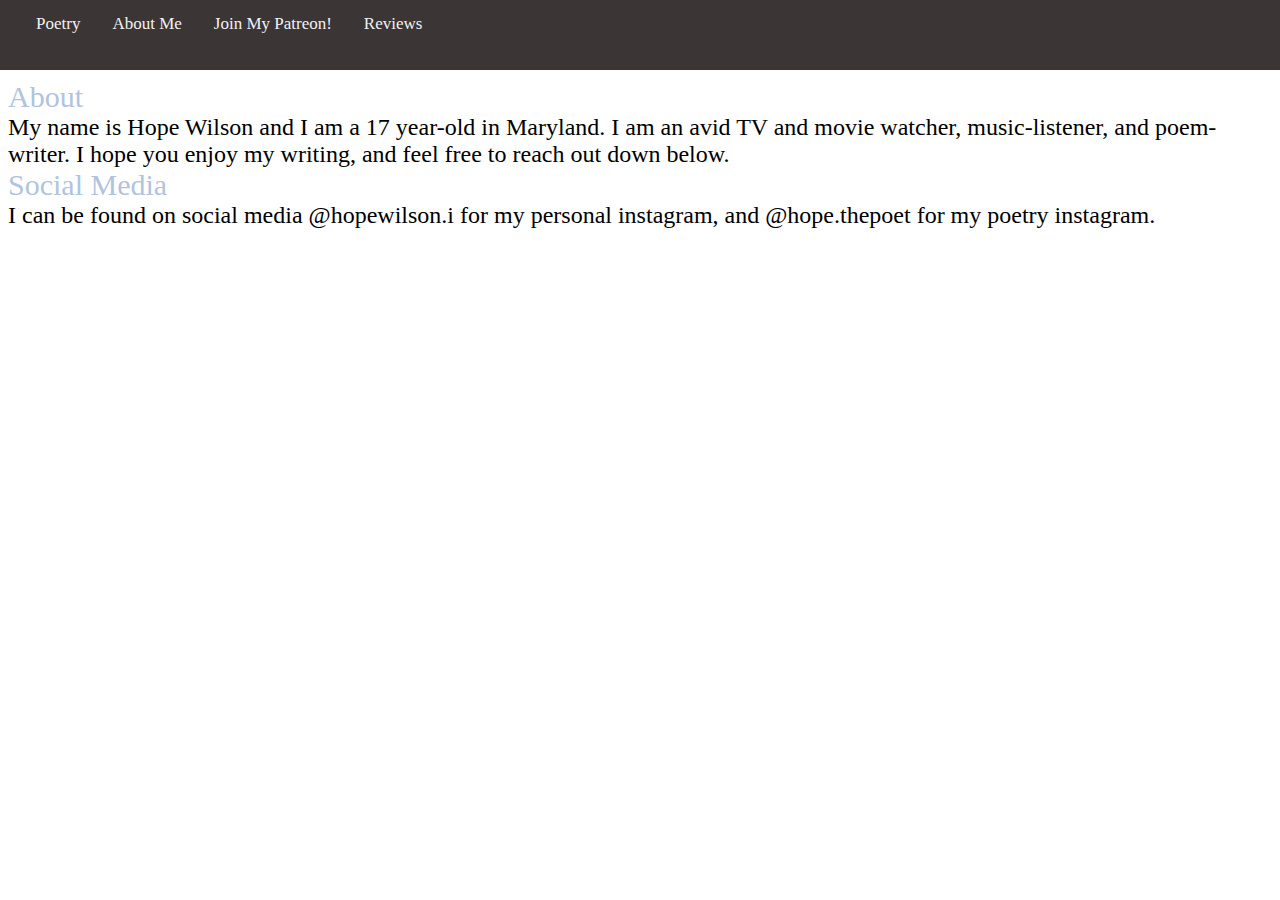
<file: about.html>
<!DOCTYPE html>
<html lang="en">

<head>
    <meta charset="UTF-8">
    <meta name="viewport" content="width=device-width, initial-scale=1.0">
    <meta http-equiv="X-UA-Compatible" content="ie=edge">
    <title>About Me</title>
    <link rel="stylesheet" href="CSS/style.css" />
    <link rel="stylesheet" href="CSS/navbar.css" />
</head>

<body>
    <div class="navbar">
        <div class="topnav">
            <a href="poetry.html"> Poetry</a>
            <a href="about.html">About Me</a>
            <a href="patreon.html"> Join My Patreon!</a>
            <a href="reviews.html">Reviews </a>


        </div>
    </div>
    <br>
    <br>
    <br>
    <br>
    <ah> About</ah>
    <br>
    <abt> My name is Hope Wilson and I am a 17 year-old in Maryland. I am an avid TV and movie watcher, music-listener, and poem-writer. I hope you enjoy my writing, and feel free to reach out down below.</abt>
    <br>
    <ah> Social Media</ah>
    <br>
    <abt> I can be found on social media @hopewilson.i for my personal instagram, and @hope.thepoet for my poetry instagram. </abt>
</body>

</html>
</file>
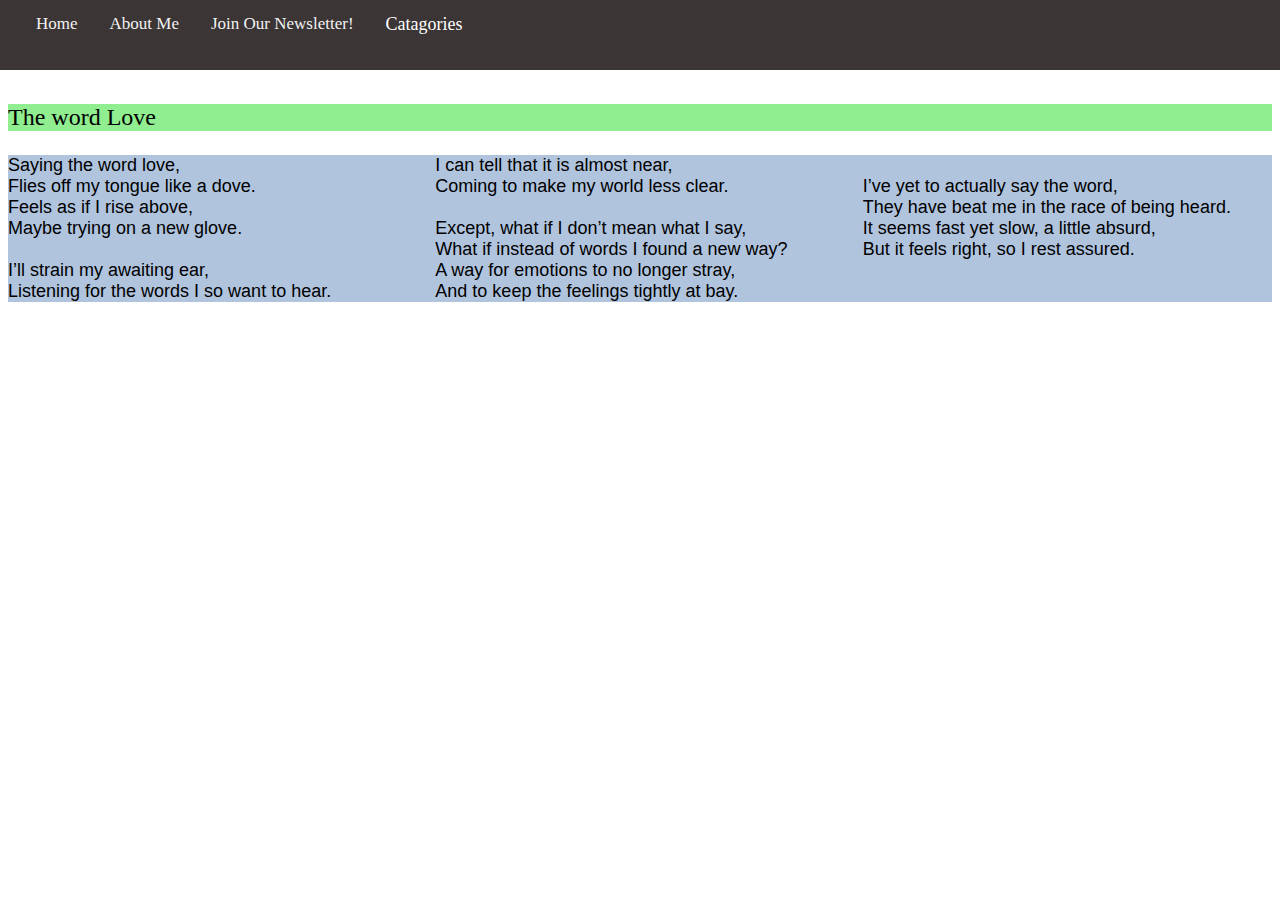
<file: love.html>
<!DOCTYPE html>
<html lang="en">

<head>
    <meta charset="UTF-8">
    <meta name="viewport" content="width=device-width, initial-scale=1.0">
    <meta http-equiv="X-UA-Compatible" content="ie=edge">
    <link rel="stylesheet" href="CSS/navbar.css" />
    <link rel="stylesheet" href="CSS/poems.css" />
    <title>Document</title>
</head>

<body>
    <div class="navbar">
        <div class="topnav">
            <a href="index.html"> Home</a>
            <a href="about.html">About Me</a>
            <a href="news.html"> Join Our Newsletter!</a>
            <div class="dropdown">
                <button onclick="bot()" class="dropbtn">Catagories
                          <i class="fa fa-caret-down"></i>
                        </button>
                <div class="dropdown-content">
                    <a href="sad.html">Sad</a>
                    <a href="love.html">Love</a>
                    <a href="shootings.html">School Shootings/Mass Shootings</a>
                </div>

            </div>
        </div>
    </div>
    <br>
    <br>
    <br>
    <br>
    <p class="newTitle">The word Love</p>
    <p class="newPoem">Saying the word love, <br> Flies off my tongue like a dove.<br> Feels as if I rise above,<br> Maybe trying on a new glove.<br>
        <br> I’ll strain my awaiting ear,<br> Listening for the words I so want to hear.<br> I can tell that it is almost near,<br> Coming to make my world less clear.<br>
        <br> Except, what if I don’t mean what I say,<br> What if instead of words I found a new way?<br> A way for emotions to no longer stray,<br> And to keep the feelings tightly at bay.<br>
        <br> I’ve yet to actually say the word,<br> They have beat me in the race of being heard.<br> It seems fast yet slow, a little absurd,<br> But it feels right, so I rest assured.<br>
        <br>
        <br>
    </p>
</body>

</html>
</file>
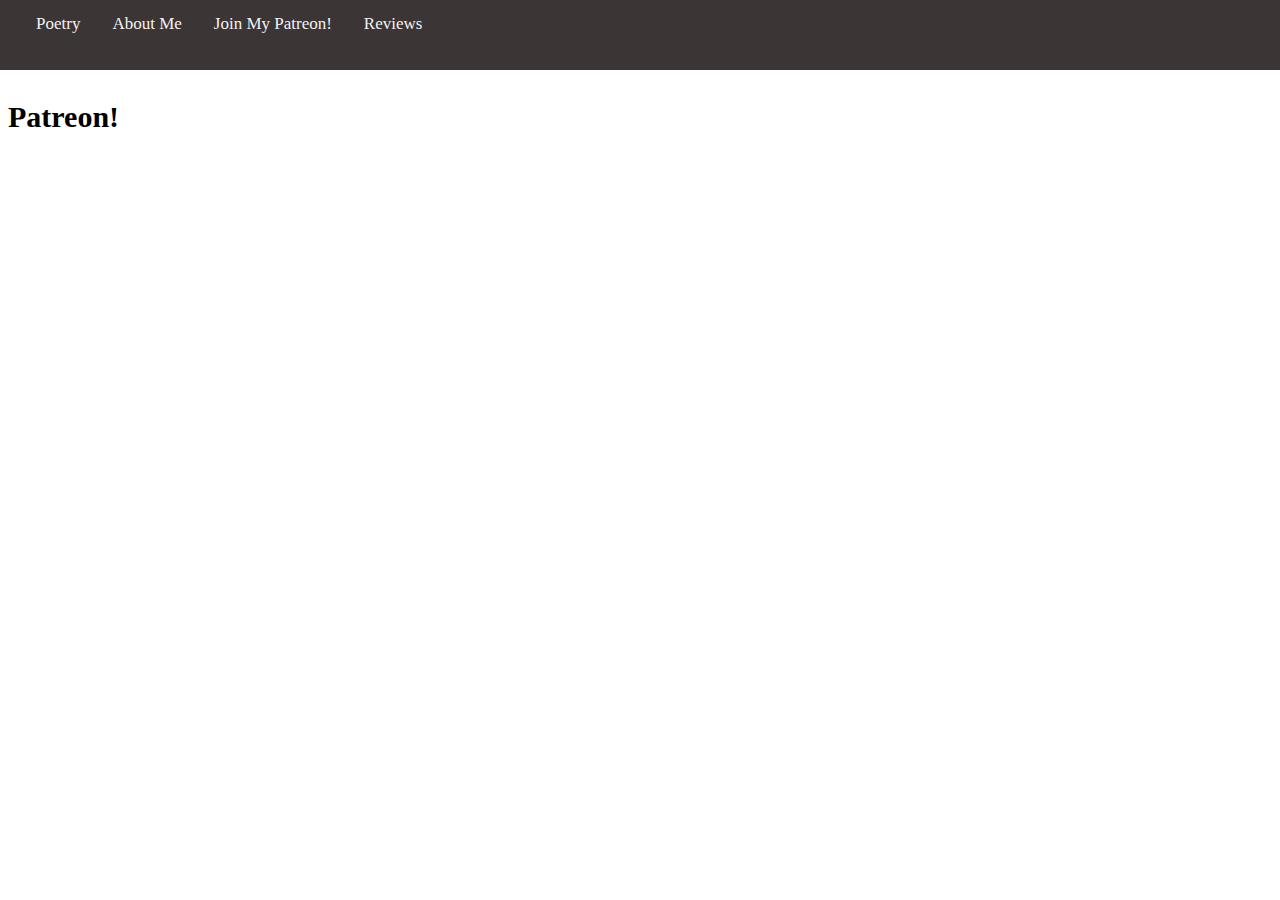
<file: patreon.html>
<!DOCTYPE html>
<html lang="en">

<head>
    <meta charset="UTF-8">
    <meta name="viewport" content="width=device-width, initial-scale=1.0">
    <meta http-equiv="X-UA-Compatible" content="ie=edge">
    <title>Patreon</title>
    <link rel="stylesheet" href="CSS/poems.css" />
    <link rel="stylesheet" href="CSS/navbar.css" />
</head>

<body>
    <div class="navbar">
        <div class="topnav">
            <a href="poetry.html"> Poetry</a>
            <a href="about.html">About Me</a>
            <a href="patreon.html"> Join My Patreon!</a>
            <a href="reviews.html">Reviews </a>
        </div>
    </div>
    <br>
    <br>
    <br>
    <br>
    <h1>Patreon!</h1>
    <p></p>
</body>

</html>
</file>
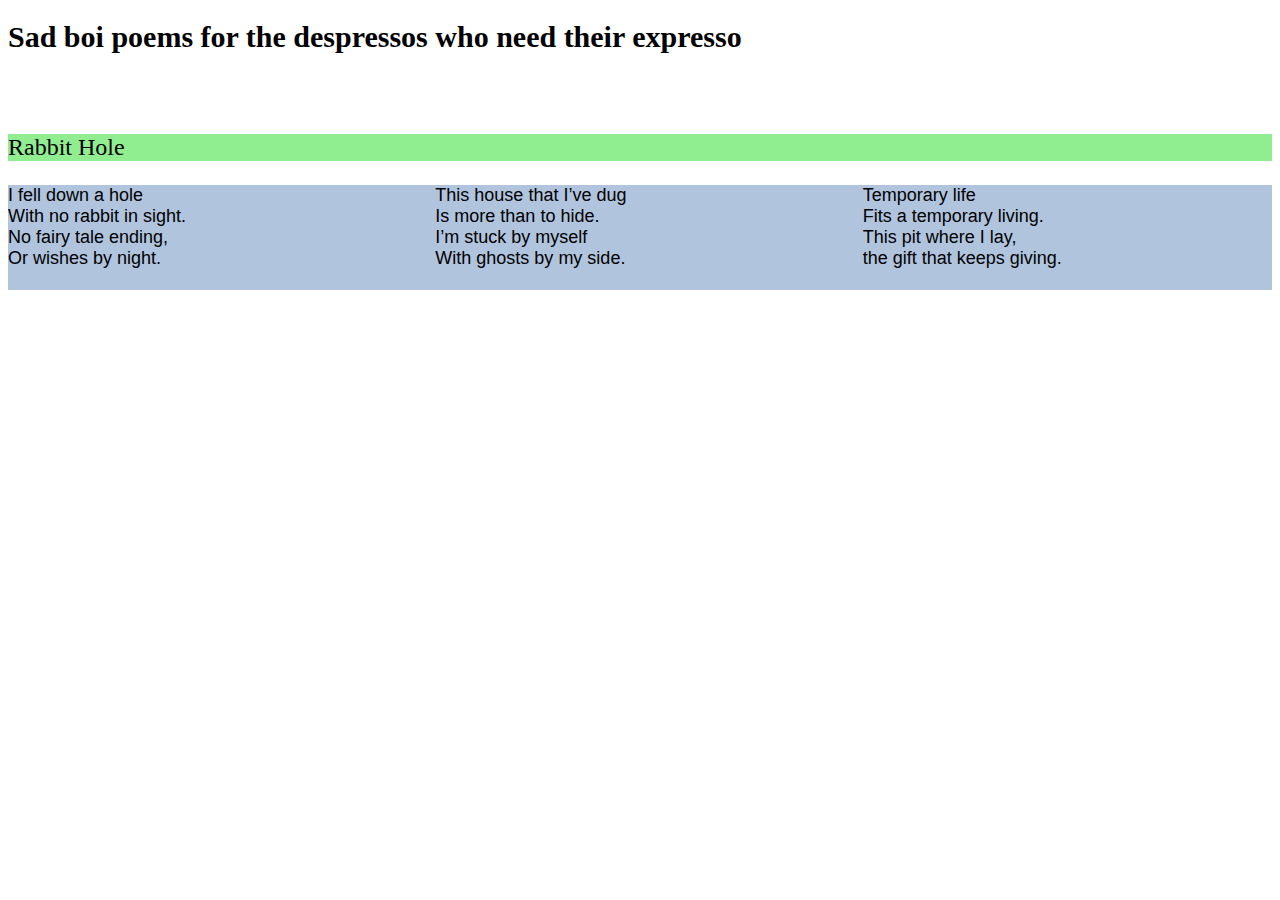
<file: poems.html>
<!DOCTYPE html>
<html lang="en">

<head>
    <meta charset="UTF-8">
    <meta name="viewport" content="width=device-width, initial-scale=1.0">
    <meta http-equiv="X-UA-Compatible" content="ie=edge">
    <link rel="stylesheet" href="CSS/poems.css" />
    <title>Poems Page</title>
</head>

<body>
    <h1>Sad boi poems for the despressos who need their expresso</h1>
    <br>
    <br>
    <p class="newTitle">Rabbit Hole</p>
    <p class="newPoem">I fell down a hole <br> With no rabbit in sight. <br> No fairy tale ending,<br> Or wishes by night.<br> <br>This house that I’ve dug <br>Is more than to hide.<br> I’m stuck by myself<br> With ghosts by my side.<br><br> Temporary life<br> Fits a temporary
        living.
        <br> This pit where I lay,<br> the gift that keeps giving.
    </p>
</body>



</html>
</file>
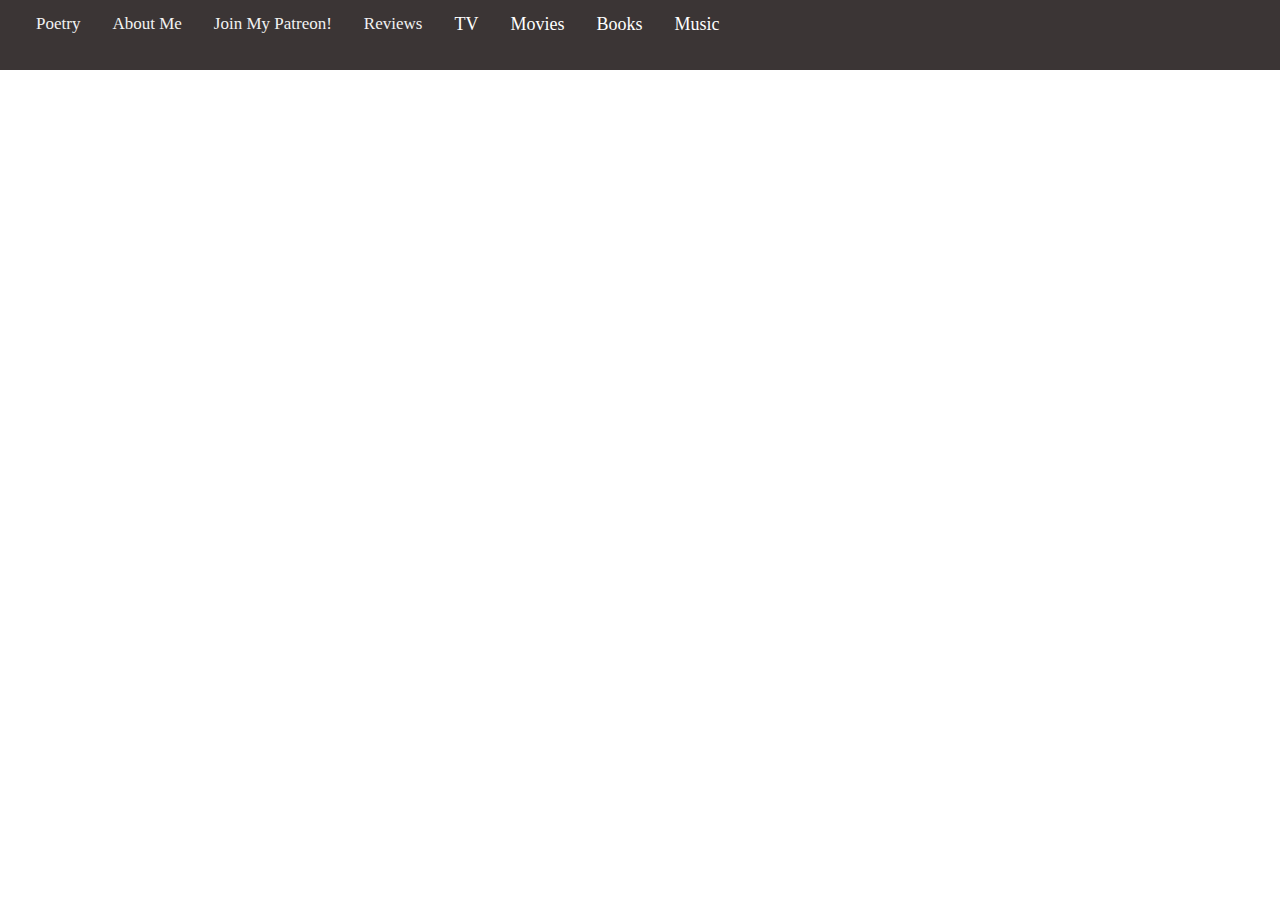
<file: reviews.html>
<!DOCTYPE html>
<html lang="en">

<head>
    <meta charset="UTF-8">
    <meta name="viewport" content="width=device-width, initial-scale=1.0">
    <meta http-equiv="X-UA-Compatible" content="ie=edge">
    <title>Reviews</title>
    <link rel="stylesheet" href="CSS/style.css" />
    <link rel="stylesheet" href="CSS/navbar.css" />
</head>

<body>
    <div class="navbar">
        <div class="topnav">
            <a href="poetry.html"> Poetry</a>
            <a href="about.html">About Me</a>
            <a href="patreon.html"> Join My Patreon!</a>
            <a href="reviews.html">Reviews </a>
            <div class="dropdown">
                <button onclick="bot()" class="dropbtn">TV
                          <i class="fa fa-caret-down"></i>
                        </button>
                <div class="dropdown-content">
                </div>
            </div>
            <div class="dropdown">
                <button onclick="bot()" class="dropbtn">Movies
                                  <i class="fa fa-caret-down"></i>
                                </button>
                <div class="dropdown-content">
                </div>
            </div>
            <div class="dropdown">
                <button onclick="bot()" class="dropbtn">Books
                                      <i class="fa fa-caret-down"></i>
                                    </button>
                <div class="dropdown-content">
                </div>
            </div>
            <div class="dropdown">
                <button onclick="bot()" class="dropbtn">Music
                                      <i class="fa fa-caret-down"></i>
                                    </button>
                <div class="dropdown-content">
                </div>
            </div>

        </div>
    </div>
</file>
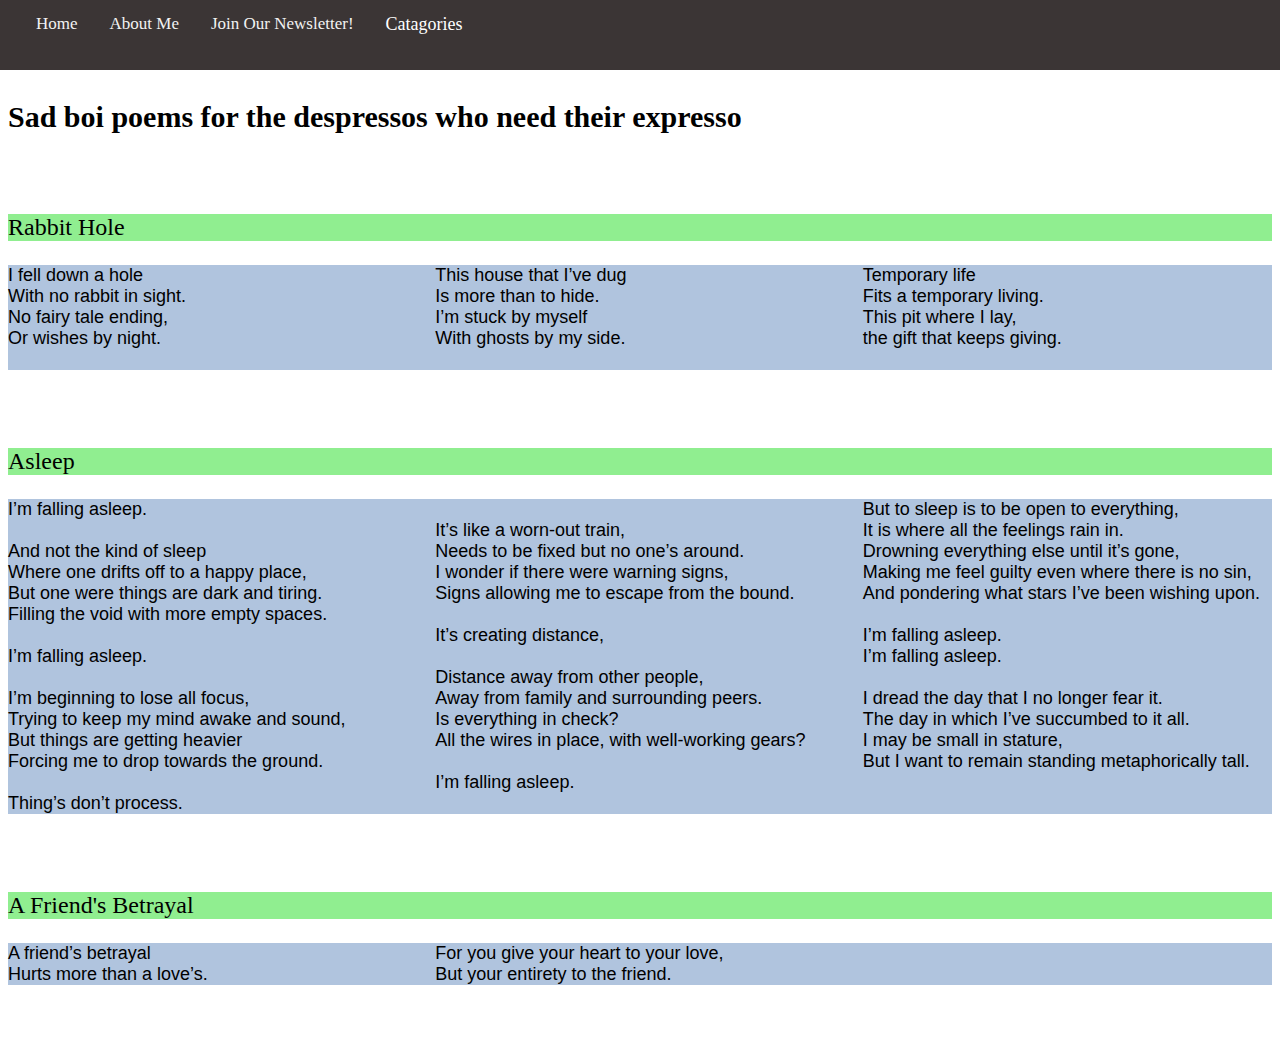
<file: sad.html>
<!DOCTYPE html>
<html lang="en">

<head>
    <meta charset="UTF-8">
    <meta name="viewport" content="width=device-width, initial-scale=1.0">
    <meta http-equiv="X-UA-Compatible" content="ie=edge">
    <link rel="stylesheet" href="CSS/poems.css" />
    <link rel="stylesheet" href="CSS/navbar.css" />
    <title>Poems Page</title>
</head>

<body>
    <div class="navbar">
        <div class="topnav">
            <a href="index.html"> Home</a>
            <a href="about.html">About Me</a>
            <a href="news.html"> Join Our Newsletter!</a>
            <div class="dropdown">
                <button onclick="bot()" class="dropbtn">Catagories
                          <i class="fa fa-caret-down"></i>
                        </button>
                <div class="dropdown-content">
                    <a href="sad.html">Sad</a>
                    <a href="love.html">Love</a>
                    <a href="shootings.html">School Shootings/Mass Shootings</a>
                </div>

            </div>
        </div>
    </div>
    <br>
    <br>
    <br>
    <br>
    <h1>Sad boi poems for the despressos who need their expresso</h1>
    <br>
    <br>
    <p class="newTitle">Rabbit Hole</p>
    <p class="newPoem">I fell down a hole <br> With no rabbit in sight. <br> No fairy tale ending,<br> Or wishes by night.<br> <br>This house that I’ve dug <br>Is more than to hide.<br> I’m stuck by myself<br> With ghosts by my side.<br><br> Temporary life<br> Fits a temporary
        living.
        <br> This pit where I lay,<br> the gift that keeps giving.
    </p>
    <br>
    <br>
    <p class="newTitle">Asleep</p>
    <p class="newPoem">I’m falling asleep.<br>
        <br> And not the kind of sleep<br> Where one drifts off to a happy place,<br> But one were things are dark and tiring.<br> Filling the void with more empty spaces.<br>
        <br> I’m falling asleep.<br>
        <br> I’m beginning to lose all focus,<br> Trying to keep my mind awake and sound,<br> But things are getting heavier<br> Forcing me to drop towards the ground.<br>
        <br> Thing’s don’t process.<br>
        <br> It’s like a worn-out train,<br> Needs to be fixed but no one’s around.<br> I wonder if there were warning signs,<br> Signs allowing me to escape from the bound.<br>
        <br> It’s creating distance,<br>
        <br> Distance away from other people,<br> Away from family and surrounding peers.<br> Is everything in check?<br> All the wires in place, with well-working gears?<br>
        <br> I’m falling asleep.<br>
        <br> But to sleep is to be open to everything,<br> It is where all the feelings rain in.<br> Drowning everything else until it’s gone,<br> Making me feel guilty even where there is no sin,<br> And pondering what stars I’ve been wishing upon.<br>
        <br> I’m falling asleep.<br> I’m falling asleep.<br>
        <br> I dread the day that I no longer fear it.<br> The day in which I’ve succumbed to it all.<br> I may be small in stature,<br> But I want to remain standing metaphorically tall.<br>
    </p>
    <br>
    <br>
    <p class="newTitle">A Friend's Betrayal</p>
    <p class="newPoem"> A friend’s betrayal<br> Hurts more than a love’s.<br> For you give your heart to your love,<br> But your entirety to the friend.<br>
    </p>
    <br>
    <br>
</body>



</html>
</file>
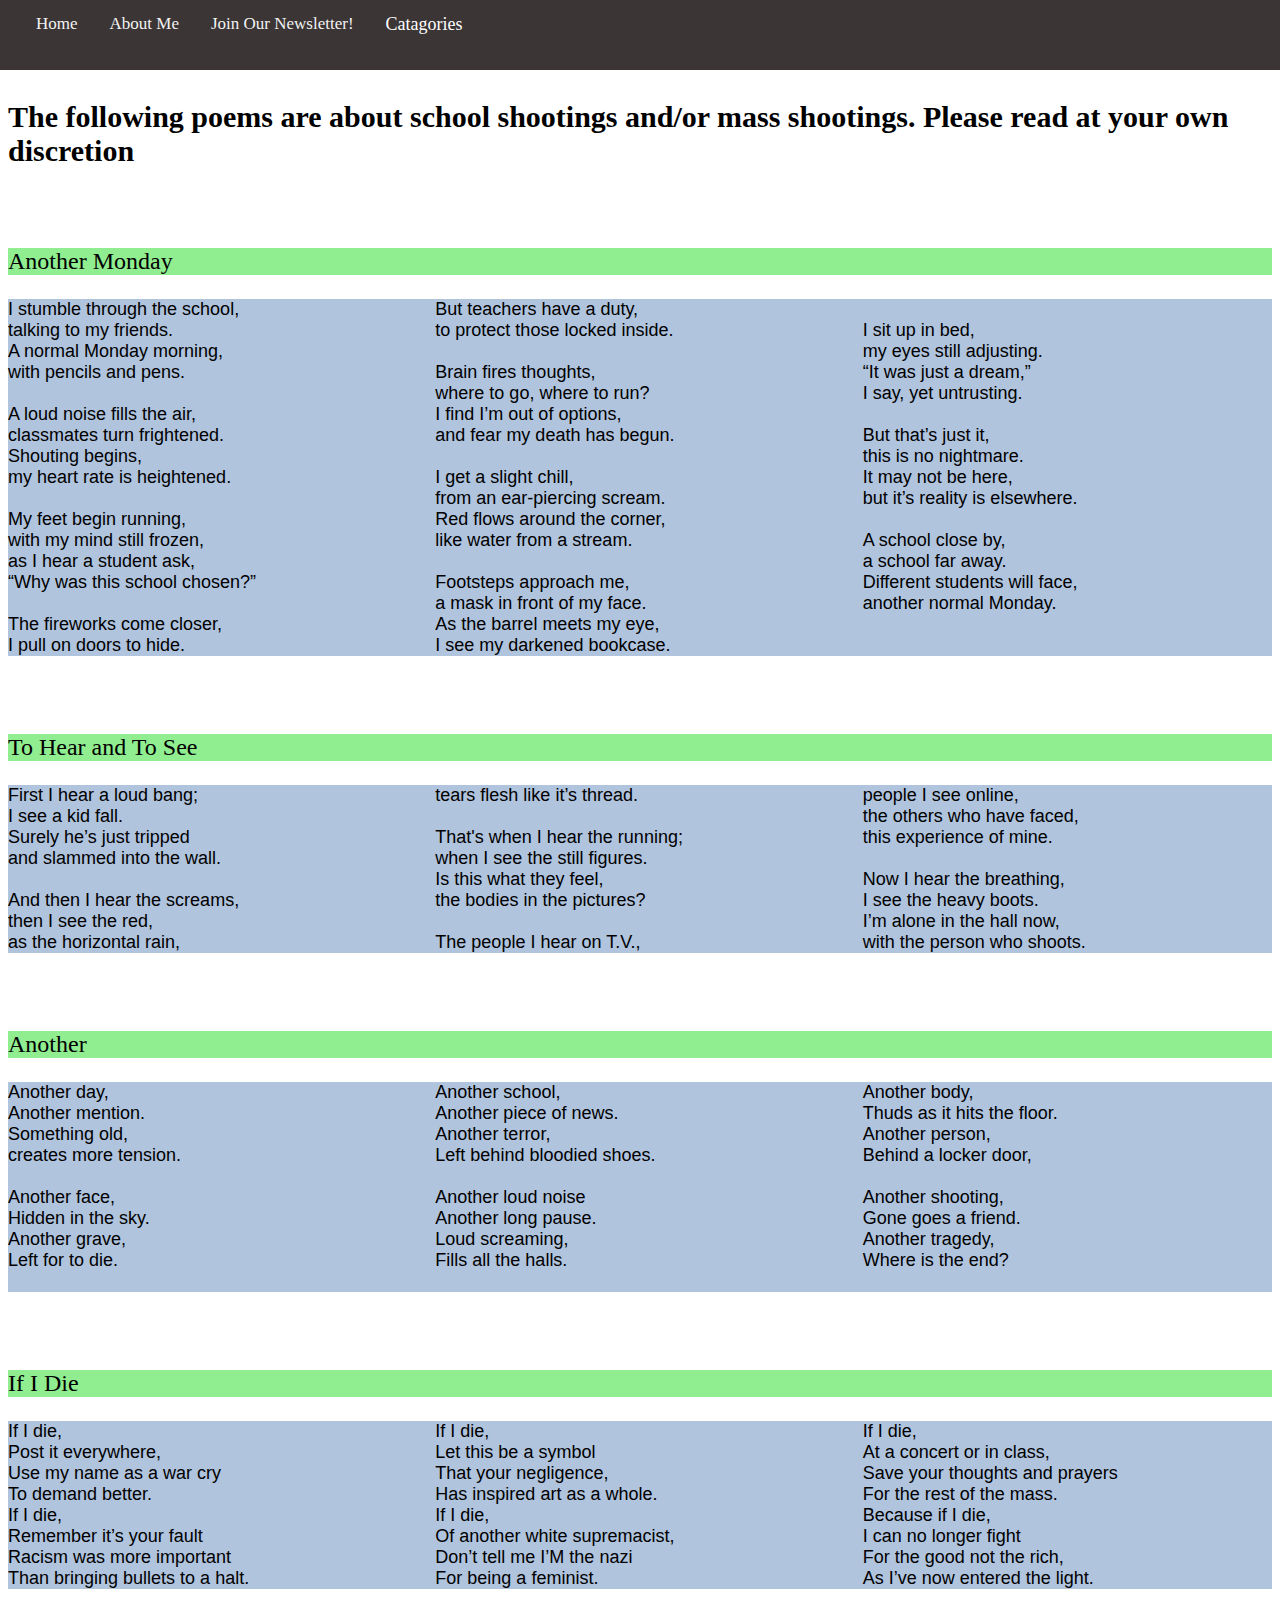
<file: shootings.html>
<!DOCTYPE html>
<html lang="en">

<head>
    <meta charset="UTF-8">
    <meta name="viewport" content="width=device-width, initial-scale=1.0">
    <meta http-equiv="X-UA-Compatible" content="ie=edge">
    <link rel="stylesheet" href="CSS/navbar.css" />
    <link rel="stylesheet" href="CSS/poems.css" />
    <title>Document</title>
</head>

<body>
    <div class="navbar">
        <div class="topnav">
            <a href="index.html"> Home</a>
            <a href="about.html">About Me</a>
            <a href="news.html"> Join Our Newsletter!</a>
            <div class="dropdown">
                <button onclick="bot()" class="dropbtn">Catagories
                          <i class="fa fa-caret-down"></i>
                        </button>
                <div class="dropdown-content">
                    <a href="sad.html">Sad</a>
                    <a href="love.html">Love</a>
                    <a href="shootings.html">School Shootings/Mass Shootings</a>
                </div>

            </div>
        </div>
    </div>
    <br>
    <br>
    <br>
    <br>
    <h1>The following poems are about school shootings and/or mass shootings. Please read at your own discretion</h1>
    <br>
    <br>
    <p class="newTitle"> Another Monday</p>
    <p class="newPoem">I stumble through the school,<br> talking to my friends.<br> A normal Monday morning,<br> with pencils and pens.<br>
        <br> A loud noise fills the air,<br> classmates turn frightened.<br> Shouting begins,<br> my heart rate is heightened.<br>
        <br> My feet begin running,<br> with my mind still frozen,<br> as I hear a student ask,<br> “Why was this school chosen?”<br>
        <br> The fireworks come closer,<br> I pull on doors to hide.<br> But teachers have a duty,<br> to protect those locked inside.<br>
        <br> Brain fires thoughts,<br> where to go, where to run?<br> I find I’m out of options,<br> and fear my death has begun.<br>
        <br> I get a slight chill,<br> from an ear-piercing scream.<br> Red flows around the corner,<br> like water from a stream.<br>
        <br> Footsteps approach me, <br> a mask in front of my face.<br> As the barrel meets my eye,<br> I see my darkened bookcase.<br>
        <br> I sit up in bed,<br> my eyes still adjusting.<br> “It was just a dream,”<br> I say, yet untrusting.<br>
        <br> But that’s just it,<br> this is no nightmare.<br> It may not be here,<br> but it’s reality is elsewhere.<br>
        <br> A school close by,<br> a school far away.<br> Different students will face,<br> another normal Monday. </p>
    <br>
    <br>
    <p class="newTitle">To Hear and To See</p>
    <p class="newPoem">First I hear a loud bang;<br> I see a kid fall.<br> Surely he’s just tripped<br> and slammed into the wall.<br>
        <br> And then I hear the screams,<br> then I see the red,<br> as the horizontal rain,<br> tears flesh like it’s thread.<br>
        <br> That's when I hear the running;<br> when I see the still figures.<br> Is this what they feel,<br> the bodies in the pictures?<br>
        <br> The people I hear on T.V.,<br> people I see online,<br> the others who have faced,<br> this experience of mine.<br>
        <br> Now I hear the breathing,<br> I see the heavy boots.<br> I’m alone in the hall now,<br> with the person who shoots.<br>
    </p>
    <br>
    <br>
    <p class="newTitle">Another</p>
    <p class="newPoem"> Another day,<br> Another mention.<br> Something old,<br> creates more tension.<br>
        <br> Another face,<br> Hidden in the sky.<br> Another grave,<br> Left for to die.<br>
        <br> Another school,<br> Another piece of news.<br> Another terror,<br> Left behind bloodied shoes.<br>
        <br> Another loud noise<br> Another long pause.<br> Loud screaming,<br> Fills all the halls.<br>
        <br> Another body,<br> Thuds as it hits the floor.<br> Another person,<br> Behind a locker door,<br>
        <br> Another shooting,<br> Gone goes a friend.<br> Another tragedy,<br> Where is the end?<br>
    </p>
    <br>
    <br>
    <p class="newTitle">If I Die</p>
    <p class="newPoem">If I die,<br> Post it everywhere,<br> Use my name as a war cry<br> To demand better.<br> If I die,<br> Remember it’s your fault<br> Racism was more important<br> Than bringing bullets to a halt.<br> If I die,<br> Let this be a symbol<br> That your
        negligence,
        <br> Has inspired art as a whole.<br> If I die,<br> Of another white supremacist,<br> Don’t tell me I’M the nazi<br> For being a feminist.<br> If I die,<br> At a concert or in class,<br> Save your thoughts and prayers<br> For the rest of the mass.
        <br> Because if I die,<br> I can no longer fight<br> For the good not the rich,<br> As I’ve now entered the light.<br>
    </p>
    <br>
    <br>

</body>

</html>
</file>
<file: CSS/style.css>
.navbar {
    /* background-color: #333; */
    height: 70px;
    width: 100%;
    margin: none;
    background-color: rgb(59, 53, 53);
    color: #fff;
    padding: 0 20px;
    position: fixed;
    top: 0;
    left: 0;
    z-index: 1000;
}

.navbar a {
    float: left;
    display: block;
    color: #f2f2f2;
    padding: 14px 16px;
    text-align: center;
    text-decoration: none;
    font-size: 17px;
}

.navbar a:hover {
    background-color: #ddd;
    color: #333;
}

.topnav {
    display: block;
}

.dropdown {
    float: left;
    overflow: hidden;
}

.dropdown .dropbtn {
    font-size: 18px;
    border: none;
    outline: none;
    color: white;
    padding: 14px 16px;
    background-color: inherit;
    font-family: inherit;
    margin: 0;
}

.dropdown:hover .dropbtn {
    background-color: #ddd;
    color: #333;
}

.dropdown-content {
    display: none;
    position: absolute;
    background-color: #272727;
    min-width: 168px;
    box-shadow: 0px 8px 16px 0px rgba(0, 0, 0, 0.2);
    z-index: 1;
}

.dropdown-content a {
    float: none;
    color: rgb(255, 255, 255);
    padding: 12px 16px;
    text-decoration: none;
    display: flex;
    text-align: left;
}

.dropdown-content a:hover {
    background-color: #fff;
    color: black;
}

.dropdown:hover .dropdown-content {
    display: flex;
}

h1 {
    text-align: center;
    font-size: 30px;
    font-family: Georgia, 'Times New Roman', Times, serif;
    color: lightsteelblue;
}

abt {
    text-align: left;
    font-size: 24px;
    font-family: Georgia, 'Times New Roman', Times, serif;
    color: black;
}

ah {
    text-align: left;
    font-size: 30px;
    font-family: Georgia, 'Times New Roman', Times, serif;
    color: lightsteelblue;
}
</file>
<file: CSS/navbar.css>
.navbar {
    /* background-color: #333; */
    height: 70px;
    width: 100%;
    margin: none;
    background-color: rgb(59, 53, 53);
    color: #fff;
    padding: 0 20px;
    position: fixed;
    top: 0;
    left: 0;
    z-index: 1000;
}

.navbar a {
    float: left;
    display: block;
    color: #f2f2f2;
    padding: 14px 16px;
    text-align: center;
    text-decoration: none;
    font-size: 17px;
}

.navbar a:hover {
    background-color: #ddd;
    color: #333;
}

.topnav {
    display: block;
}

.dropdown {
    float: left;
    overflow: hidden;
}

.dropdown .dropbtn {
    font-size: 18px;
    border: none;
    outline: none;
    color: white;
    padding: 14px 16px;
    background-color: inherit;
    font-family: inherit;
    margin: 0;
}

.dropdown:hover .dropbtn {
    background-color: #ddd;
    color: #333;
}

.dropdown-content {
    display: none;
    position: absolute;
    background-color: #272727;
    min-width: 168px;
    box-shadow: 0px 8px 16px 0px rgba(0, 0, 0, 0.2);
    z-index: 1;
}

.dropdown-content a {
    float: none;
    color: rgb(255, 255, 255);
    padding: 12px 16px;
    text-decoration: none;
    display: flex;
    text-align: left;
}

.dropdown-content a:hover {
    background-color: #fff;
    color: black;
}

.dropdown:hover .dropdown-content {
    display: flex;
}
</file>
<file: CSS/poems.css>
.newPoem {
    text-align: left;
    font-size: 18px;
    font-family: Arial, Helvetica, sans-serif;
    background: lightsteelblue;
    columns: 3 auto;
}

h1 {
    font-size: 30px;
    font-family: Georgia, 'Times New Roman', Times, serif;
    color: black;
}

.newTitle {
    text-align: left;
    font-size: 24px;
    background: lightgreen;
    font-family: Georgia, 'Times New Roman', Times, serif;
}
</file>
